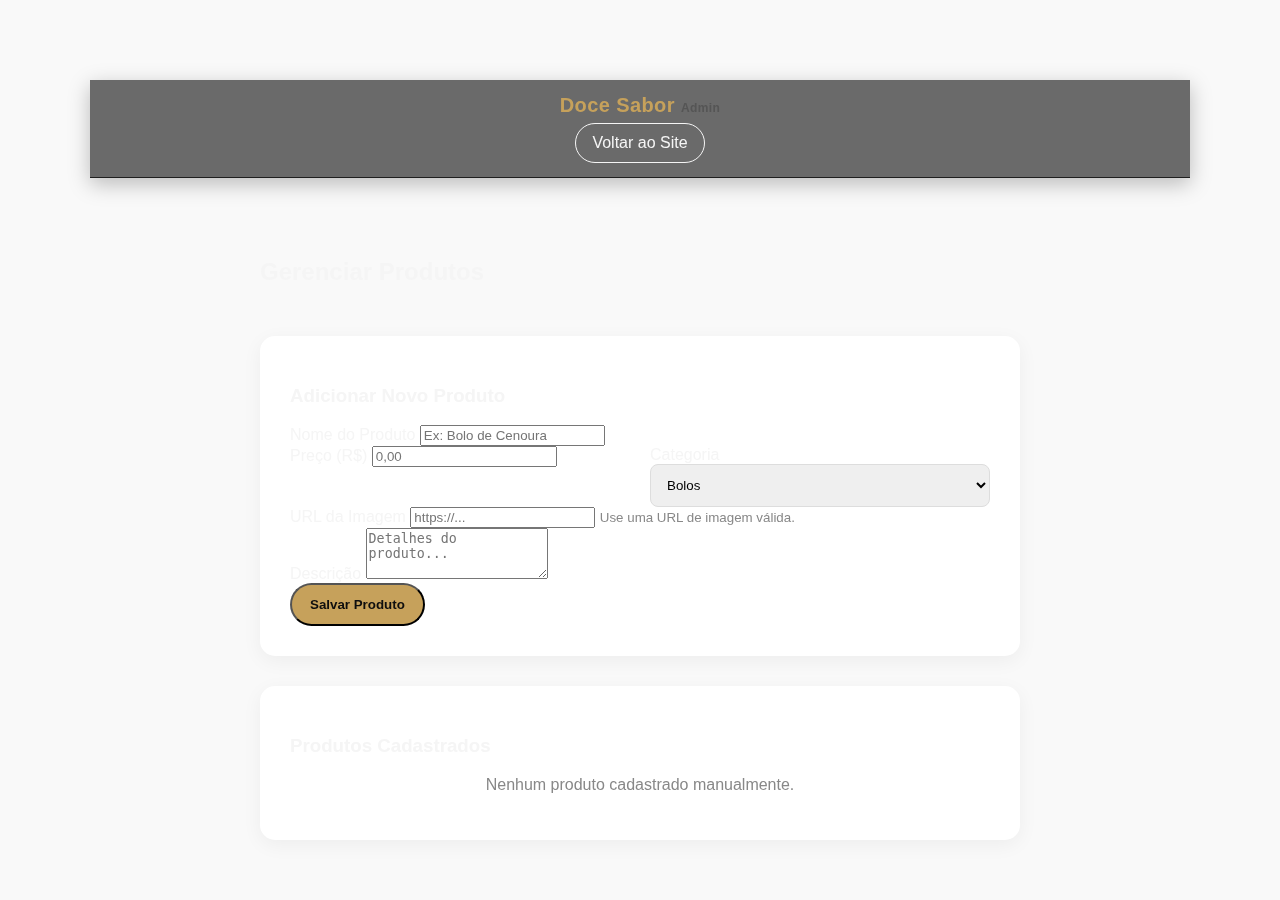
<file: admin.html>
<!DOCTYPE html>
<html lang="pt-BR">
<head>
  <meta charset="utf-8">
  <meta name="viewport" content="width=device-width, initial-scale=1">
  <title>Painel Administrativo | Doce Sabor</title>
  <link rel="stylesheet" href="styles.css">
  <link rel="stylesheet" href="https://cdnjs.cloudflare.com/ajax/libs/font-awesome/6.4.0/css/all.min.css">
  <style>
    body { background-color: #f9f9f9; padding-top: 80px; }
    .admin-container { max-width: 800px; margin: 40px auto; padding: 20px; }
    .admin-card { background: white; padding: 30px; border-radius: 15px; box-shadow: 0 5px 20px rgba(0,0,0,0.05); margin-bottom: 30px; }
    .admin-header { display: flex; justify-content: space-between; align-items: center; margin-bottom: 30px; }
    .form-row { display: grid; grid-template-columns: 1fr 1fr; gap: 20px; }
    .product-list-item { display: flex; align-items: center; justify-content: space-between; padding: 15px; border-bottom: 1px solid #eee; }
    .product-list-item:last-child { border-bottom: none; }
    .product-thumb { width: 60px; height: 60px; object-fit: cover; border-radius: 8px; margin-right: 15px; }
    .item-info { flex: 1; }
    .item-actions button { background: none; border: none; cursor: pointer; color: #dc3545; transition: 0.3s; }
    .item-actions button:hover { transform: scale(1.1); }
    .back-link { display: inline-block; margin-bottom: 20px; color: var(--primary-color); font-weight: bold; }
  </style>
</head>
<body>

  <header class="header">
    <div class="container nav">
      <a href="index.html" class="brand">Doce Sabor <span style="font-size: 0.6em; color: #555;">Admin</span></a>
      <a href="index.html" class="btn btn-outline" style="color: var(--primary-color); border-color: var(--primary-color);">Voltar ao Site</a>
    </div>
  </header>

  <div class="admin-container">
    <div class="admin-header">
      <h2>Gerenciar Produtos</h2>
    </div>

    <!-- Formulário de Cadastro -->
    <div class="admin-card">
      <h3>Adicionar Novo Produto</h3>
      <form id="add-product-form">
        <div class="form-group">
          <label>Nome do Produto</label>
          <input type="text" id="prod-name" required placeholder="Ex: Bolo de Cenoura">
        </div>
        <div class="form-row">
          <div class="form-group">
            <label>Preço (R$)</label>
            <input type="text" id="prod-price" required placeholder="0,00">
          </div>
          <div class="form-group">
            <label>Categoria</label>
            <select id="prod-cat" required style="width: 100%; padding: 12px; border: 1px solid #ddd; border-radius: 8px;">
              <option value="bolos">Bolos</option>
              <option value="doces">Doces Finos</option>
              <option value="tortas">Tortas</option>
            </select>
          </div>
        </div>
        <div class="form-group">
          <label>URL da Imagem</label>
          <input type="url" id="prod-img" required placeholder="https://...">
          <small style="color: #888;">Use uma URL de imagem válida.</small>
        </div>
        <div class="form-group">
          <label>Descrição</label>
          <textarea id="prod-desc" rows="3" required placeholder="Detalhes do produto..."></textarea>
        </div>
        <button type="submit" class="btn btn-primary btn-full">Salvar Produto</button>
      </form>
    </div>

    <!-- Lista de Produtos -->
    <div class="admin-card">
      <h3>Produtos Cadastrados</h3>
      <div id="admin-product-list">
        <!-- Lista renderizada via JS -->
      </div>
    </div>
  </div>

  <script>
    document.addEventListener('DOMContentLoaded', () => {
      const form = document.getElementById('add-product-form');
      const listContainer = document.getElementById('admin-product-list');

      // Carregar produtos
      function loadAdminProducts() {
        const products = JSON.parse(localStorage.getItem('products')) || [];
        listContainer.innerHTML = '';

        if (products.length === 0) {
          listContainer.innerHTML = '<p style="text-align:center; color:#888;">Nenhum produto cadastrado manualmente.</p>';
          return;
        }

        products.forEach((prod, index) => {
          const div = document.createElement('div');
          div.className = 'product-list-item';
          div.innerHTML = `
            <img src="${prod.image}" class="product-thumb" alt="${prod.name}">
            <div class="item-info">
              <strong>${prod.name}</strong>
              <div style="font-size: 0.9em; color: #666;">${prod.category} | R$ ${prod.price}</div>
            </div>
            <div class="item-actions">
              <button onclick="deleteProduct(${index})" title="Excluir"><i class="fa-solid fa-trash"></i></button>
            </div>
          `;
          listContainer.appendChild(div);
        });
      }

      // Adicionar Produto
      form.addEventListener('submit', (e) => {
        e.preventDefault();
        
        const newProduct = {
          name: document.getElementById('prod-name').value,
          price: document.getElementById('prod-price').value,
          category: document.getElementById('prod-cat').value,
          image: document.getElementById('prod-img').value,
          desc: document.getElementById('prod-desc').value,
          badge: "Novo" // Opcional
        };

        const products = JSON.parse(localStorage.getItem('products')) || [];
        products.push(newProduct);
        localStorage.setItem('products', JSON.stringify(products));

        alert('Produto cadastrado com sucesso!');
        form.reset();
        loadAdminProducts();
      });

      // Excluir Produto
      window.deleteProduct = (index) => {
        if(confirm('Tem certeza que deseja excluir este produto?')) {
          const products = JSON.parse(localStorage.getItem('products')) || [];
          products.splice(index, 1);
          localStorage.setItem('products', JSON.stringify(products));
          loadAdminProducts();
        }
      };

      loadAdminProducts();
    });
  </script>
</body>
</html>
</file>
<file: styles.css>
/* Bloco-resumo (CSS)
   O que faz: Define estilos globais (navegação, seções, slider, cartões, galeria, modal).
   Como alterar:
   - Fundo das seções com foto: troque as imagens em .section--hero/.section--team etc.
   - Overlay: ajuste a opacidade do gradiente em .overlay para melhorar a leitura.
   - Slider: mude dimensões em .slider-image e botões em .slider-btn.
   - Assinatura/Estrutura/Equipe: personalize cores, bordas e espaçamentos nos blocos correspondentes.
*/
*{box-sizing:border-box}
html,body{height:100%}
body{margin:0;font-family:Segoe UI,Roboto,Helvetica,Arial,sans-serif;color:#f5f5f5;background:#0e0e0e}
a{color:inherit;text-decoration:none}
img{max-width:100%;display:block}
.container{width:100%;max-width:1100px;margin:0 auto;padding:0 20px}
.header{position:relative}
.nav{position:sticky;top:0;z-index:1000;background:rgba(10,10,10,.6);backdrop-filter:saturate(120%) blur(6px);border-bottom:1px solid #1f1f1f;box-shadow:0 6px 20px rgba(0,0,0,.25)}
.nav{display:flex;flex-direction:column;align-items:center;justify-content:center;padding:14px 0}
.brand{font-weight:700;font-size:20px;color:#c6a15b;letter-spacing:.4px;text-align:center;margin-bottom:6px}
.nav-toggle{display:none;background:transparent;border:0;color:#f5f5f5;font-size:24px}
.nav-menu{display:flex;gap:18px;align-items:center;justify-content:center}
.nav-menu a{opacity:.92;text-transform:uppercase;font-size:14px;letter-spacing:.3px;padding:8px 10px;border-radius:10px;position:relative}
.nav-menu a::after{content:"";position:absolute;left:10px;right:10px;bottom:0;height:2px;background:#c6a15b;border-radius:2px;transform:scaleX(0);transform-origin:left;transition:transform .25s ease}
.nav-menu a:hover{color:#c6a15b;background:rgba(198,161,91,.08)}
.nav-menu a:hover::after{transform:scaleX(1)}
.nav-menu a.active{color:#c6a15b;background:rgba(198,161,91,.12)}
.nav-menu a.active::after{transform:scaleX(1)}
.nav-menu .nav-highlight{color:#c6a15b;font-weight:700;border:1px solid #c6a15b;padding:10px 16px;border-radius:999px;font-size:18px;letter-spacing:.4px;background:rgba(198,161,91,.08)}
@media (max-width:640px){.nav-menu .nav-highlight{font-size:16px;padding:8px 12px}}
.nav-menu .cta{padding:10px 16px;border-radius:999px;background:#c6a15b;color:#0f0f0f;font-weight:700}
.nav-menu .cta:hover{background:#d9b66d;color:#0a0a0a}
.nav-menu #auth-link{padding:10px 16px;border-radius:999px;border:1px solid #c6a15b;color:#c6a15b}
.nav-menu #auth-link:hover{background:rgba(198,161,91,.12)}
.hero{position:relative;min-height:68vh;display:flex;align-items:center}
.hero-content{position:relative;z-index:2}
.hero h1{font-size:40px;line-height:1.1;margin:0 0 10px}
.hero p{font-size:18px;opacity:.9;margin:0 0 20px}
.btn{display:inline-block;border-radius:999px}
.btn-primary{background:#c6a15b;color:#0e0e0e;padding:12px 18px;font-weight:600}
.btn-outline{border:1px solid #c6a15b;color:#c6a15b;padding:10px 16px}
.section{position:relative;padding:70px 0}
.section h2{font-size:28px;margin:0 0 24px;color:#c6a15b}
#estrutura h2{text-align:center}
@font-face{font-family:'Rocket Thunder';src:url('FONTS/Rocket Thunder Shadow.ttf') format('truetype');font-weight:400;font-style:normal;font-display:swap}
.rt-heading{font-family:Segoe UI,Roboto,Helvetica,Arial,sans-serif;font-size:40px;letter-spacing:.5px;text-align:center}
/* Sobreposição escura para melhorar a leitura do texto sobre imagens */
.overlay{position:absolute;inset:0;background:linear-gradient(180deg,rgba(0,0,0,.55),rgba(0,0,0,.65))}
.section--bg{background-size:cover;background-position:center}
/* Como editar: imagens de fundo das seções com foto */
.section--hero{background-image:url('imagens/barber-bg-min.jpg')}
.section--price{background-image:url('imagens/price-bg-min.jpg')}
.section--team{background-image:url('imagens/barber-team-bg-min.jpg')}
.section--booking{background-image:url('imagens/working-book-bg-min.jpg')}
/* Ilustração decorativa dentro do cartão de agendamento */
.auth-card{position:relative;background-image:url('imagens/razor-blade.png');background-repeat:no-repeat;background-position:right 18px center;background-size:clamp(180px,28vw,320px)}
@media (max-width:640px){
  .auth-card{background-position:center top 12px;background-size:clamp(140px,45vw,220px)}
}
.section--booking .container.auth-wrapper{min-height:60vh;display:flex;align-items:center;justify-content:center}
.auth-card{width:100%;max-width:640px;background:rgba(15,15,15,.85);backdrop-filter:saturate(120%) blur(6px);border:1px solid #2a2a2a;border-radius:16px;box-shadow:0 8px 24px rgba(0,0,0,.35);padding:22px}
.auth-title{text-align:center;margin:0 0 12px;color:#c6a15b;letter-spacing:.5px}
.cards{display:grid;grid-template-columns:repeat(3,1fr);gap:18px}
.card{background:#1a1a1a;border:1px solid #262626;border-radius:14px;padding:20px}
.card .icon{width:48px;height:48px;margin-bottom:10px}
.card h3{margin:0 0 6px}
.card p{margin:0;opacity:.85}
.pricing{display:grid;grid-template-columns:repeat(3,1fr);gap:18px;position:relative;z-index:2}
.price-card{background:rgba(20,20,20,.85);backdrop-filter:saturate(120%) blur(4px);border:1px solid #2a2a2a;border-radius:14px;padding:20px;text-align:center}
.price{font-size:28px;color:#c6a15b;margin:8px 0 18px}
.team{display:grid;grid-template-columns:repeat(2,1fr);gap:18px;position:relative;z-index:2}
.member{background:rgba(20,20,20,.85);border:1px solid #2a2a2a;border-radius:14px;padding:14px;text-align:center}
.member img{width:100%;aspect-ratio:3/4;object-fit:cover;border-radius:10px}
@media (min-width:1000px){
  .member img{max-height:420px}
}
 .member .bio-long{margin-top:12px;font-size:16px;line-height:1.7;background:rgba(15,15,15,.7);border:1px solid #2a2a2a;border-radius:10px;padding:12px 14px;text-align:left}
.gallery{display:grid;grid-template-columns:repeat(3,1fr);gap:10px}
.gallery img{width:100%;aspect-ratio:1/1;object-fit:cover;border-radius:10px;border:1px solid #2a2a2a;opacity:1;transform:scale(1);filter:blur(0);transition:opacity .5s ease, transform .5s ease, filter .5s ease}
.gallery img.fade{opacity:0;transform:scale(.98);filter:blur(8px)}
#galeria .cortes-title{text-align:center}
/* Abaixo removemos estilos antigos de formulários e abas
   que não são mais usados após adotarmos agendamento externo */
.footer{background:#0a0a0a;border-top:1px solid #1f1f1f;padding:28px 0}
.footer-grid{display:grid;grid-template-columns:repeat(3,1fr);gap:18px}
.icon-whatsapp{width:20px;height:20px;vertical-align:middle;margin-right:8px}
.icon-whatsapp circle{fill:#25D366}
.icon-whatsapp path{fill:#ffffff}
.icon-instagram{width:20px;height:20px;vertical-align:middle;margin-right:8px}
@media (max-width:900px){
  .cards,.pricing,.team{grid-template-columns:repeat(2,1fr)}
  .gallery{grid-template-columns:repeat(3,1fr)}
  .form-row{grid-template-columns:repeat(2,1fr)}
}
@media (max-width:640px){
  .nav-toggle{display:block}
  .nav-menu{display:none;position:absolute;top:60px;left:50%;transform:translateX(-50%);background:#121212;border:1px solid #222;border-radius:12px;padding:10px;flex-direction:column;align-items:center}
  .hero h1{font-size:30px}
  .cards,.pricing,.team{grid-template-columns:1fr}
  .gallery{grid-template-columns:repeat(3,1fr)}
  .form-row{grid-template-columns:1fr}
}
.nav-menu.open{display:flex}
@media (max-width:640px){.nav-menu a{padding:10px 12px;font-size:13px}}
.modal{position:fixed;inset:0;background:rgba(0,0,0,.8);display:none;align-items:center;justify-content:center;z-index:9999}
.modal.open{display:flex}
.modal-content{position:relative;width:92%;max-width:880px;background:#0f0f0f;border:1px solid #2a2a2a;border-radius:16px;box-shadow:0 10px 30px rgba(0,0,0,.5);padding:12px}
.modal-content video{width:100%;aspect-ratio:16/9;border-radius:12px}
.modal-close{position:absolute;top:8px;right:10px;background:transparent;border:0;color:#f5f5f5;font-size:20px}
.promo-grid{display:grid;grid-template-columns:repeat(3,1fr);gap:14px}
.promo-item{background:#1a1a1a;border:1px solid #262626;border-radius:14px;overflow:hidden}
.promo-item img,.promo-item video{width:100%;aspect-ratio:16/9;object-fit:cover;display:block}
 .promo-actions{display:flex;gap:10px;margin-bottom:12px}
 .promo-actions input{flex:1;padding:10px;border-radius:10px;border:1px solid #2a2a2a;background:#141414;color:#f5f5f5}
@media (max-width:900px){.promo-grid{grid-template-columns:repeat(2,1fr)}}
@media (max-width:640px){.promo-grid{grid-template-columns:1fr}}
/* Slider genérico: estrutura e posicionamento */
.slider{position:relative;display:flex;align-items:center;justify-content:center}
/* Imagem/vídeo dentro do slider: limita largura e aplica sombra */
.slider-image{width:100%;max-width:900px;object-fit:contain;background:#000;border-radius:16px;box-shadow:0 6px 24px rgba(0,0,0,.4);border:none}
/* Na seção estrutura, o vídeo fica um pouco menor */
#estrutura .slider-image{margin:0 auto;max-width:640px}
/* Botões de navegação do slider (prev/next) */
.slider-btn{position:absolute;top:50%;transform:translateY(-50%);background:rgba(20,20,20,.8);border:1px solid #2a2a2a;color:#f5f5f5;border-radius:999px;width:36px;height:36px;font-size:22px;line-height:0}
.slider-btn.prev{left:10px}
.slider-btn.next{right:10px}
/* Abas abaixo do slider para escolher imagens */
.slider-tabs{display:flex;gap:10px;justify-content:center;margin-top:10px}
.slider-tab{padding:10px 16px;border-radius:12px;border:2px solid #c6a15b;background:#0f0f0f;color:#c6a15b;font-weight:600;letter-spacing:.2px}
.slider-tab:hover{background:#1a1a1a;color:#d9b66d}
.slider-tab.active{background:#c6a15b;color:#0f0f0f;border-color:#c6a15b}
  /* Layout da seção de assinatura: imagem à esquerda, texto à direita */
  .assinatura-grid{display:grid;grid-template-columns:1.2fr 1fr;gap:18px;align-items:start}
 .assinatura-media{display:flex;flex-direction:column;gap:10px}
  /* Cartão com informações e CTA da assinatura */
  .assinatura-info{background:rgba(15,15,15,.85);border:1px solid #2a2a2a;border-radius:16px;padding:20px;text-align:center}
 .assinatura-info h3{margin:0 0 10px;color:#c6a15b}
 .assinatura-info p{margin:8px 0}
 .assinatura-list{list-style:none;padding:0;margin:10px 0;display:flex;flex-direction:column;gap:8px}
 .assinatura-list li{background:#0f0f0f;border:1px solid #2a2a2a;border-radius:10px;padding:10px;color:#f5f5f5}
 .assinatura-cta{margin-top:12px;display:flex;flex-direction:column;gap:8px;align-items:center}
 .assinatura-note{font-size:13px;opacity:.85}
  @media (max-width:900px){.assinatura-grid{grid-template-columns:1fr}}
/* Cadastro em uma coluna */
#signup-form .form-row{grid-template-columns:1fr}
#assinatura .container{position:relative}
#assinatura .side-razor{position:absolute;right:-20px;bottom:-30px;z-index:2;pointer-events:none}
#assinatura .side-razor img{width:220px;opacity:.35;filter:drop-shadow(0 8px 16px rgba(0,0,0,.45))}
@media (max-width:900px){#assinatura .side-razor{display:none}}
/* Elemento decorativo à esquerda da seção de equipe */
#equipe .side-left-tools{position:absolute;left:10px;bottom:-250px;z-index:2;pointer-events:none}
#equipe .side-left-tools img{width:420px;opacity:.35;filter:drop-shadow(0 4px 10px rgba(0,0,0,.28))}
@media (max-width:900px){#equipe .side-left-tools{display:none}}

/* Agendamento copy */
/* Texto e botão da seção de agendamento */
.agendamento-desc{margin:10px auto 16px;max-width:700px;opacity:.9}
.agendamento-cta{display:flex;justify-content:center}
</file>
